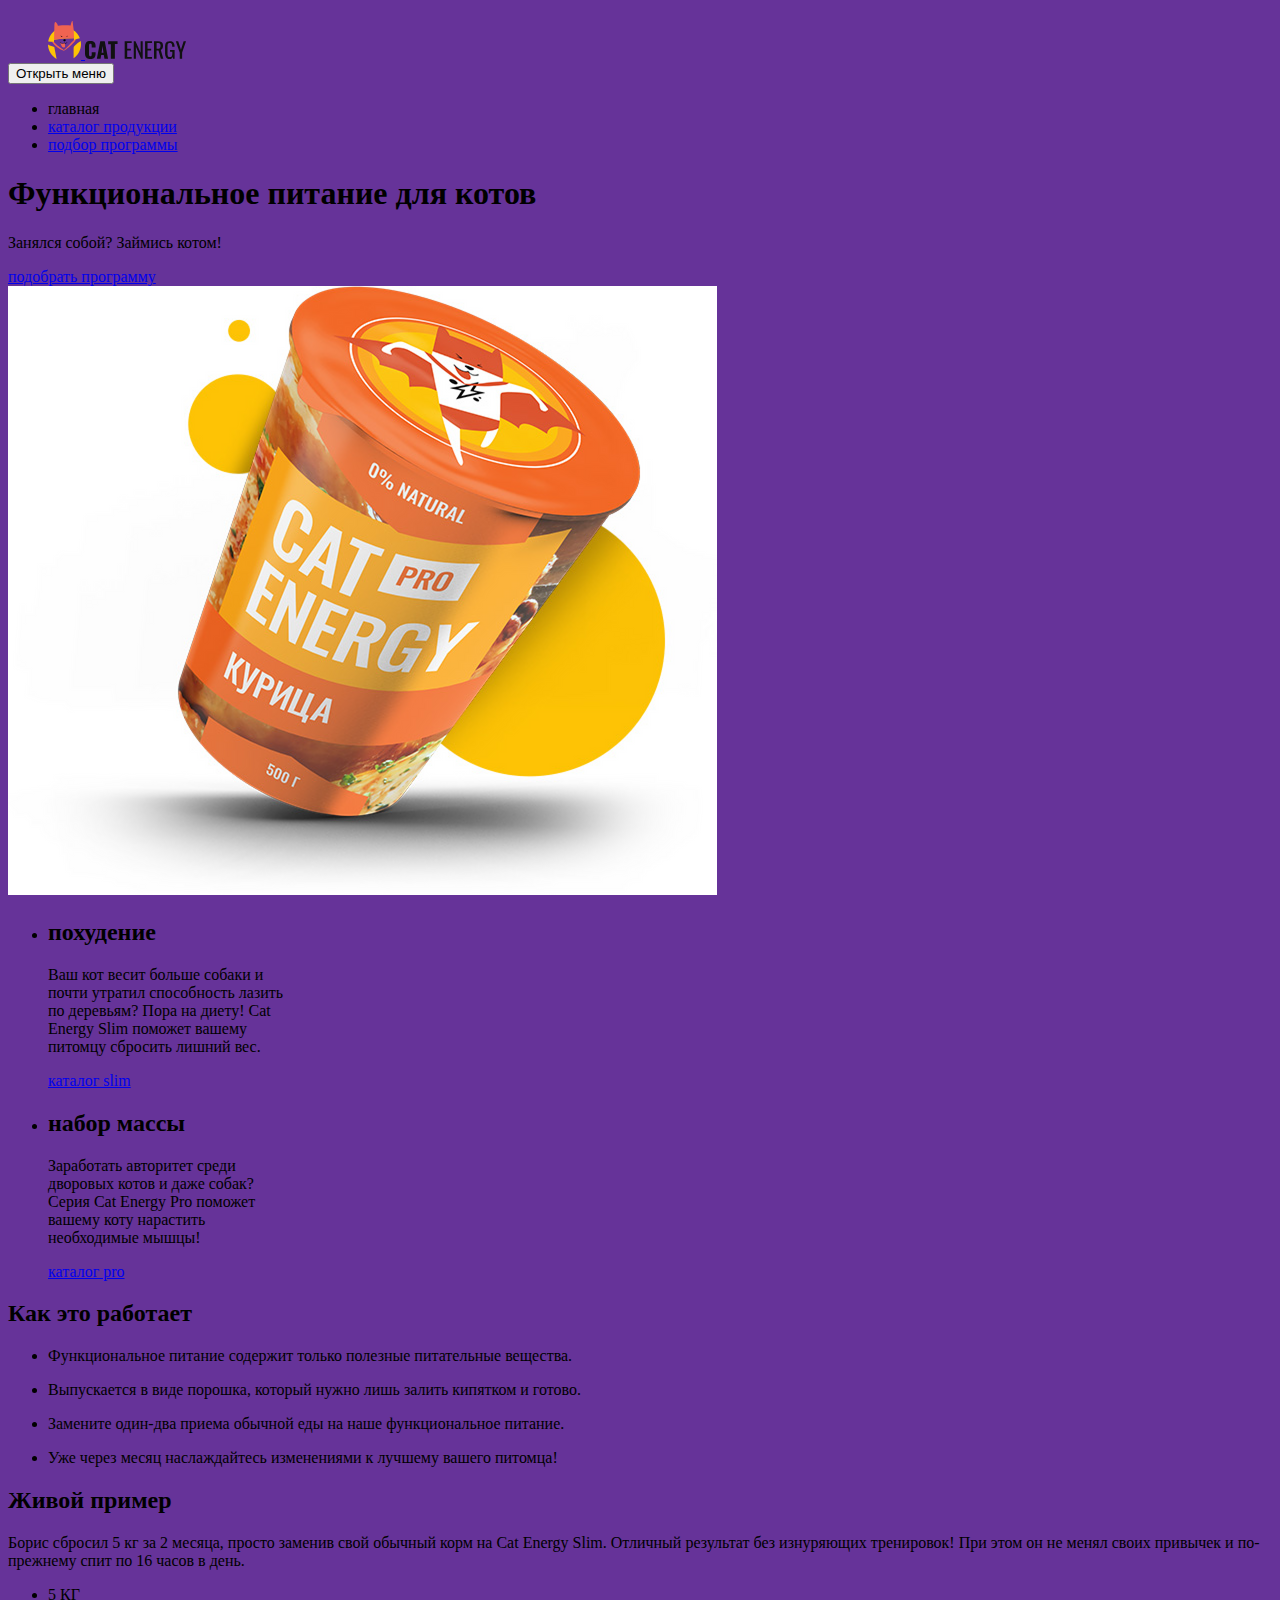
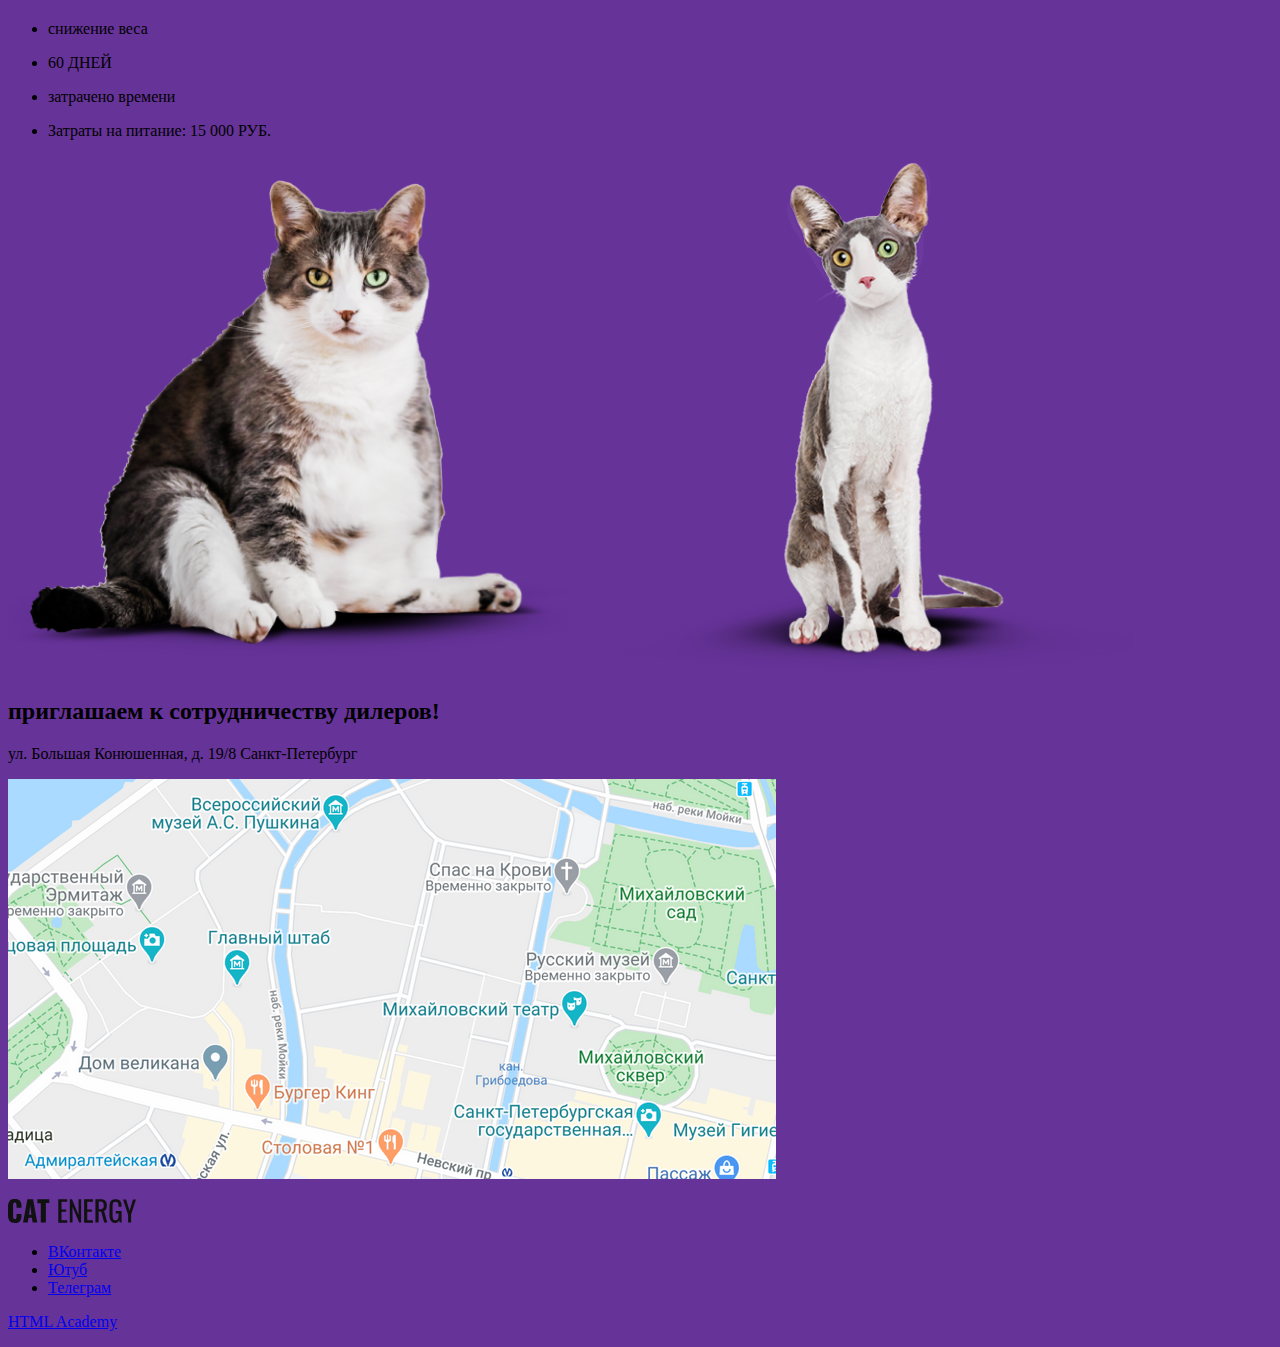
<file: source/index.html>
<!DOCTYPE html>
<html class="page" lang="ru">

<head>
  <meta charset="UTF-8">
  <title>Кэт энерджи</title>
  <meta name="viewport" content="width=device-width,initial-scale=1">
  <link rel="stylesheet" href="styles/styles.css">
  <link rel="icon" href="favicons/favicon-32.svg" type="image/svg+xml">
  <link rel="apple-touch-icon" href="favicons/favicon-180.png">
  <link rel="manifest" href="manifest.webmanifest">
  <script src="scripts/index.js" defer></script>
</head>

<body class="body__page">
  <header class="main-header">
    <a class="main-header__logo-pic" href="#">
      <picture>
        <img class="main-header__logo-pic" src="images/mobile-logo.svg" width="33" height="38" alt="Логотип Кэт энерджи">
      </picture>
    </a>
    <a class="main-header__logo-text" href="#">
      <picture>
        <img class="main-header__logo-text" src="images/mobile-logo-text.svg" width="101" height="18"
          alt="Кэт энерджи header">
      </picture>
    </a>
    <nav class="main-nav">
      <button class="main-nav__toggle" type="button"><span class="visually-hidden">Открыть меню</span></button>
      <ul class="main-nav__list">
        <li class="main-nav__item">
          <a class="main-nav__link main-nav__link--current">главная</a>
        </li>
        <li class="main-nav__item">
          <a class="main-nav__link" href="catalog.html">
            каталог продукции
          </a>
        </li>
        <li class="main-nav__item">
          <a class="main-nav__link" href="#">
            подбор программы
          </a>
        </li>
      </ul>
    </nav>
    <section class="features" data-test="features">
      <h1 class="features__title">Функциональное питание для котов</h1>
      <p class="features__description">Занялся собой? Займись котом!</p>
      <a class="button" href="#">подобрать программу</a>
      <div class="features__image-container">
        <picture>
          <source media="(min-width: 1440px)" type="image/png"
            srcset="images/desktop-index-can-1@1x.png 1x, images/desktop-index-can-1@2x.png 2x" width="552" height="499">
          <source media="(min-width: 768px)" type="image/png"
            srcset="images/tablet-index-can-1@1x.png 1x, images/tablet-index-can-1@2x.png 2x" width="709" height="609">
          <img class="features-section-image" src="images/mobile-index-can-1@1x.png"
            srcset="images/mobile-index-can-1@2x.png 2x" width="280" height="270" alt="Cat Energy PRO 500 г, вкус-курица">
        </picture>
      </div>
    </section>
  </header>
  <main class="main-container">
    <section class="diet" data-test="diet">
      <ul class="diet__list">
        <li class="diet__item">
          <h2 class="diet__title">похудение</h2>
          <p class="diet__subtitle">Ваш кот весит больше собаки и<br>
            почти утратил способность лазить<br>
            по деревьям? Пора на диету! Cat<br>
            Energy Slim поможет вашему<br>
            питомцу сбросить лишний вес.
          </p>
          <a class="diet__link" href="catalog.html"><span class="diet__link-text">каталог slim</span></a>
        </li>
        <li class="diet__item">
          <h2 class="diet__title">набор массы</h2>
          <p class="diet__subtitle">Заработать авторитет среди<br>
            дворовых котов и даже собак?<br>
            Серия Cat Energy Pro поможет<br>
            вашему коту нарастить<br>
            необходимые мышцы!
          </p>
          <a class="diet__link" href="catalog.html"><span class="diet__link-text">каталог pro</span></a>
        </li>
      </ul>
    </section>
    <section class="advantages">
      <h2 class="advantages__title section-title">Как это работает</h2>
      <ul class="advantages__list">
        <li class="advantages__item">
          <p class="advantages__description">Функциональное питание содержит только полезные питательные вещества.</p>
        </li>
        <li class="advantages__item">
          <p class="advantages__description">Выпускается в виде порошка, который нужно лишь залить кипятком и готово.</p>
        </li>
        <li class="advantages__item">
          <p class="advantages__description">Замените один-два приема обычной еды на наше функциональное питание.</p>
        </li>
        <li class="advantages__item">
          <p class="advantages__description">Уже через месяц наслаждайтесь изменениями к лучшему вашего питомца!</p>
        </li>
      </ul>
    </section>
    <section class="example">
      <h2 class="example__title">Живой пример</h2>
      <p class="example__description">Борис сбросил 5 кг за 2 месяца,
        просто заменив свой обычный корм на Cat Energy Slim.
        Отличный результат без изнуряющих тренировок!
        При этом он не менял своих привычек и по-прежнему спит по 16 часов в день.
      </p>
      <ul class="cost__list">
        <li class="cost__item">
          <p class="cost__title">5 КГ</p>
        </li>
        <li class="cost__item">
          <p class="cost__description">снижение веса</p>
        </li>
        <li class="cost__item">
          <p class="cost__title">60 ДНЕЙ</p>
        </li>
        <li class="cost__item">
          <p class="cost__description">затрачено времени</p>
        </li>
        <li class="cost__item">
          <p class="cost__description">Затраты на питание: 15 000 РУБ.</p>
        </li>
      </ul>
    </section>
    <section class="cat-slider">
      <h2 class="cat-slider__wrapper">
        <picture>
          <source media="(min-width: 1440px)" type="image/png" srcset="images/desktop-slider-before@1x.png 1x, images/desktop-slider-before@2x.png 2x" width="560" height="512">
          <source media="(min-width: 768px)" type="image/png" srcset="images/tablet-slider-before@1x.png 1x, images/tablet-slider-before@2x.png 2x" width="560" height="512">
          <img class="cat-slider-mobile-img" src="images/mobile-slider-before@1x.png" srcset="images/mobile-slider-before@2x.png" width="280" height="256" alt="Кот перед диетой">
        </picture>
        <picture>
          <source media="(min-width: 1440px)" type="image/png" srcset="images/desktop-slider-after@1x.png 1x, images/desktop-slider-after@2x.png 2x" width="560" height="512">
          <source media="(min-width: 768px)" type="image/png" srcset="images/tablet-slider-after@1x.png 1x, images/tablet-slider-after@2x.png 2x" width="560" height="512">
          <img class="cat-slider-mobile-img" src="images/mobile-slider-after@1x.png" srcset="images/mobile-slider-after@2x.png" width="280" height="256" alt="Кот после диеты">
        </picture>
      </h2>
    </section>
    <section class="contacts">
      <h2 class="contacts__title">приглашаем к сотрудничеству дилеров!</h2>
      <p class="contacts__description">ул. Большая Конюшенная, д. 19/8 Санкт-Петербург</p>
      <p class="contacts__item-map">
        <picture>
          <source media="(min-width: 1440px)" type="image/png"
            srcset="images/desktop-map@1x.png 1x, images/desktop-map@2x.png 2x" width="1440" height="400">
          <source media="(min-width: 768px)" type="image/png"
            srcset="images/tablet-map@1x.png 1x, images/tablet-map@2x.png 2x" width="768" height="400">
          <img class="map-mobile-img" src="images/mobile-map@1x.png" srcset="images/mobile-map@2x.png 2x" width="320"
            height="362" alt="карта">
        </picture>
      </p>
    </section>
  </main>
  <footer class="footer">
    <a class="footer__logo-text" href="index.html">
      <img class="footer__logo-text" src="images/mobile-footer-logo.svg" width="128" height="24"
        alt="Кэт энерджи footer">
    </a>
    <ul class="footer-social-list">
      <li class="footer__social-item">
        <a class="footer__social-link link-vk" href="https://vk.com/htmlacademy">
          <span class="visually-hidden">ВКонтакте</span>
        </a>
      </li>
      <li class="footer__social-item">
        <a class="footer__social-link link-youtube" href="https://www.youtube.com/user/htmlacademyru">
          <span class="visually-hidden">Ютуб</span>
        </a>
      </li>
      <li class="footer__social-item">
        <a class="footer__social-link link-telegram" href="https://t.me/htmlacademy">
          <span class="visually-hidden">Телеграм</span>
        </a>
      </li>
    </ul>
    <a class="footer__html-academy-link link-html-academy" href="https://htmlacademy.ru/intensive/adaptive">
      <p class="footer__html-academy-text">HTML Academy</p>
    </a>
  </footer>
</body>

</html>
</file>
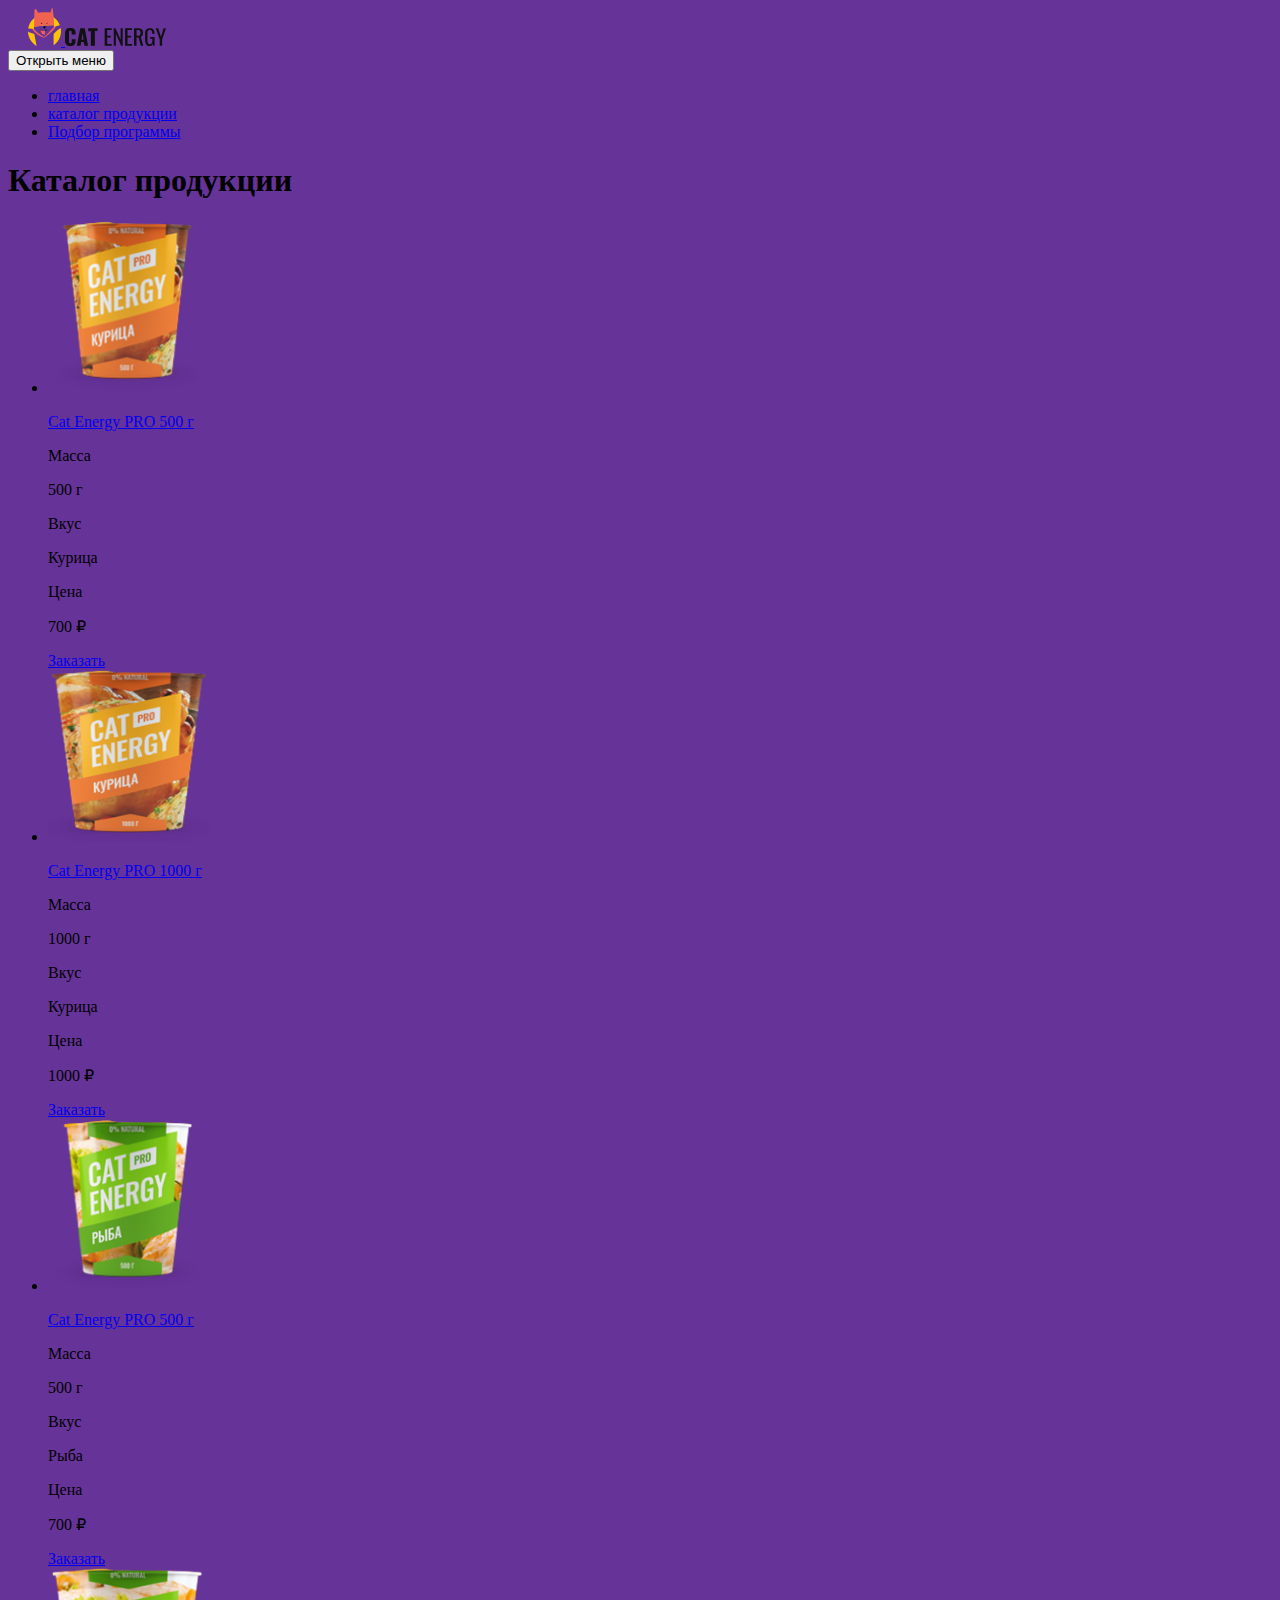
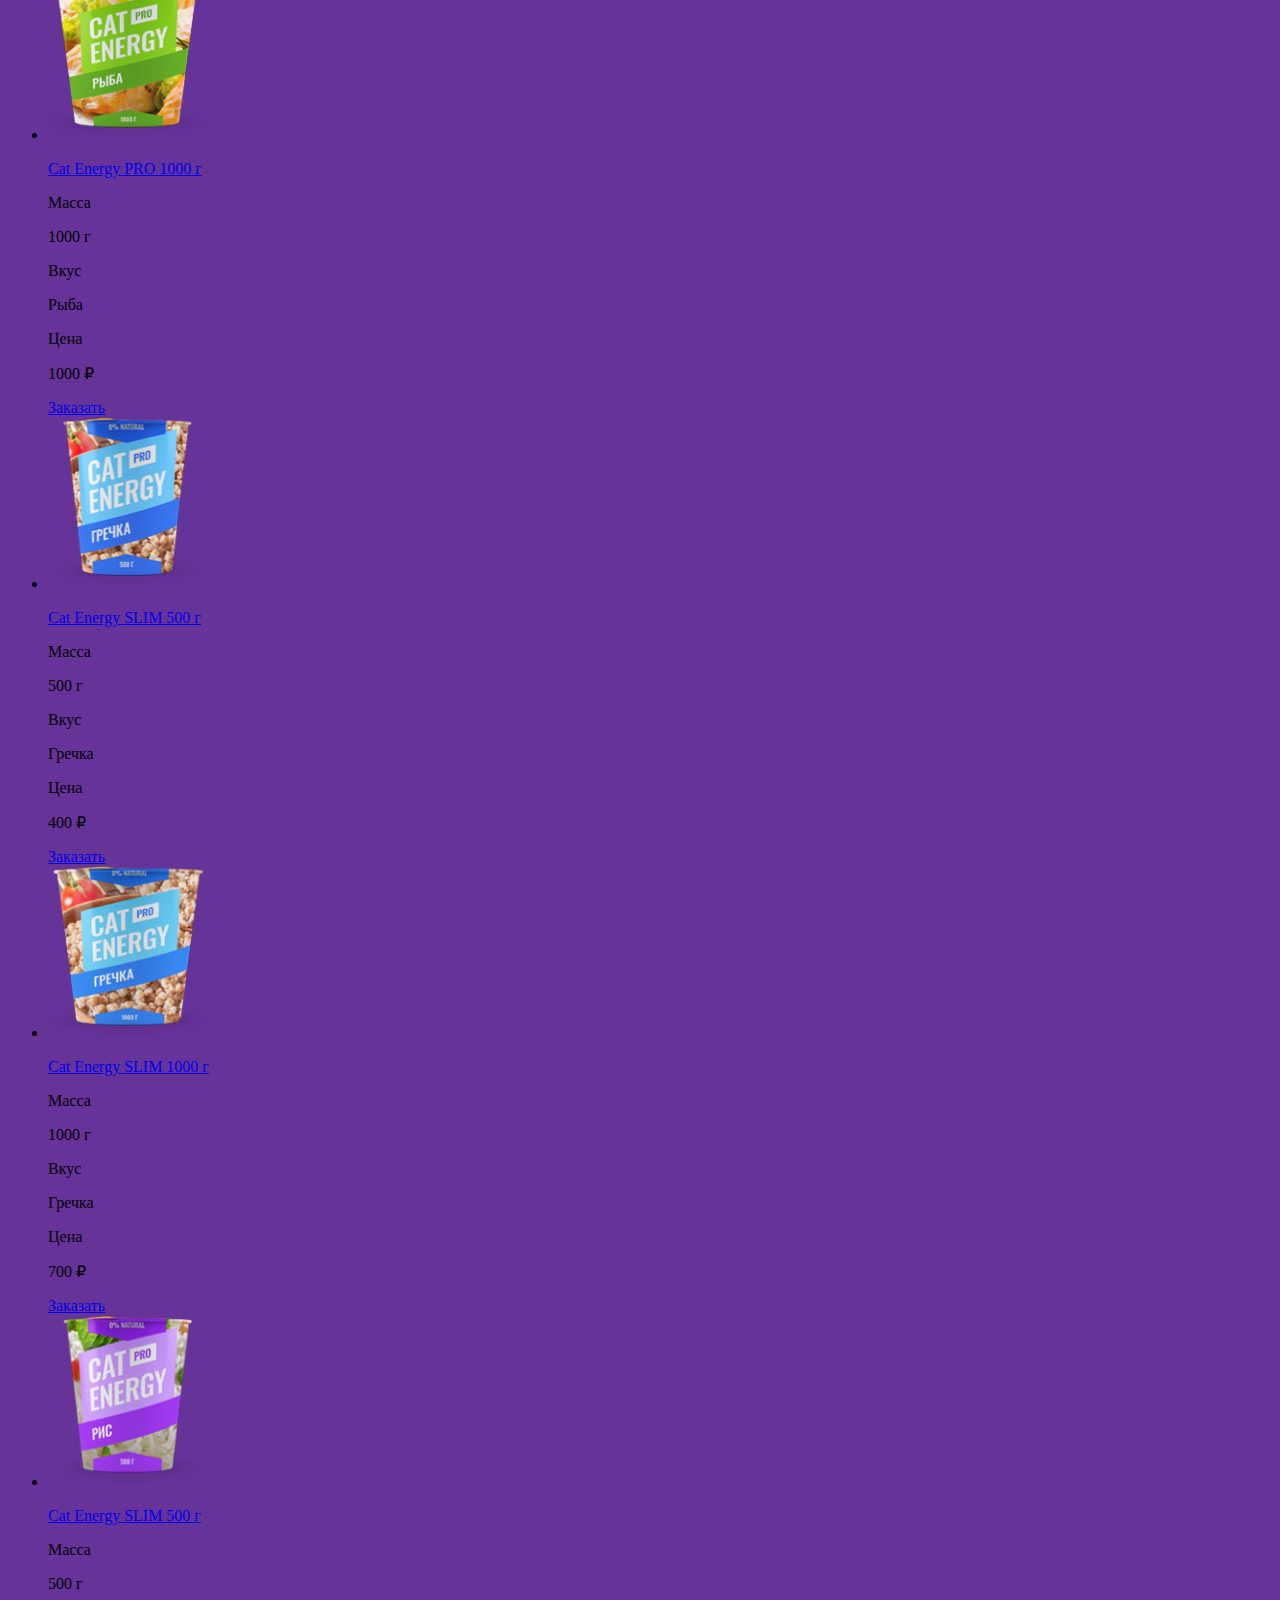
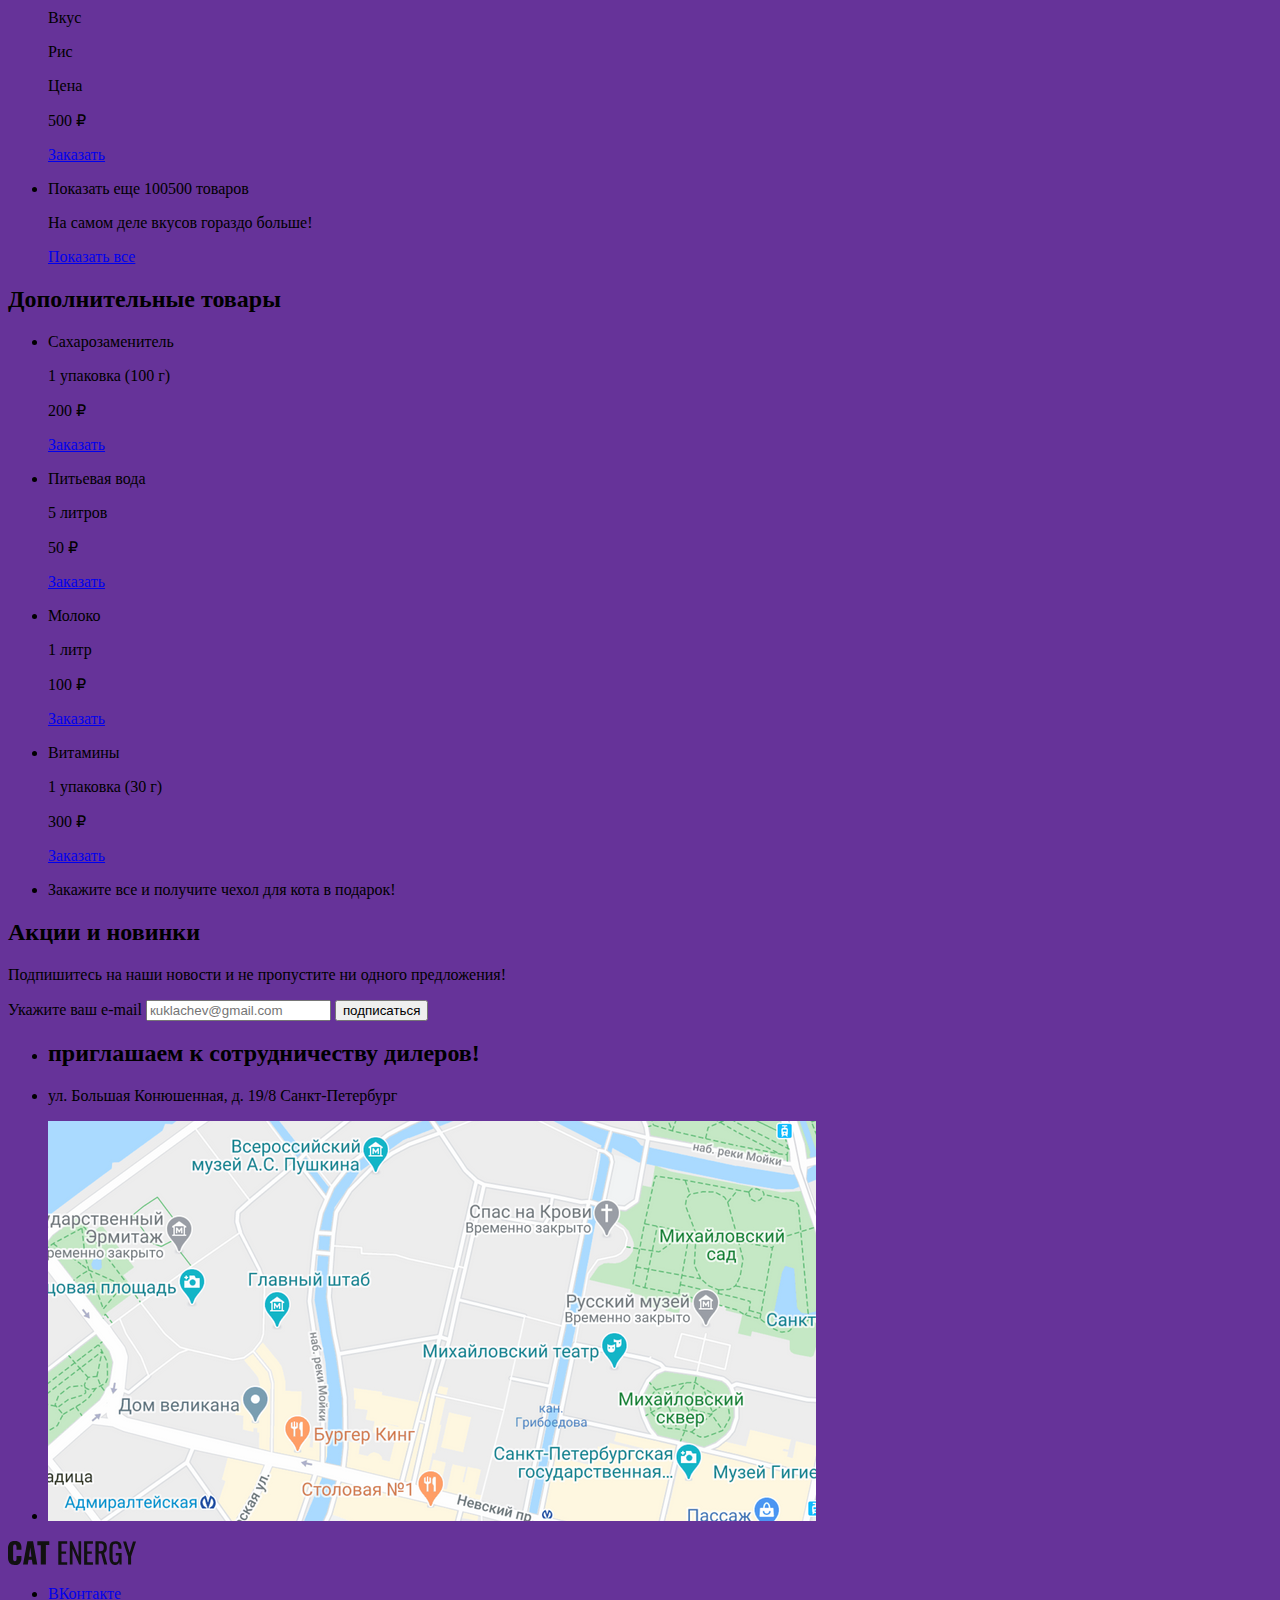
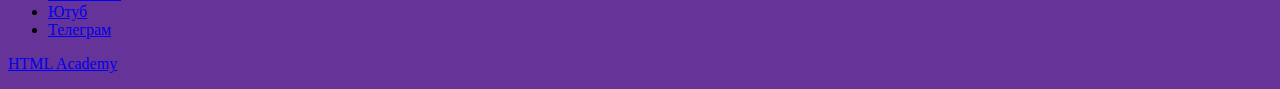
<file: source/catalog.html>
<!DOCTYPE html>
<html class="page" lang="ru">

<head>
  <meta charset="UTF-8">
  <title>Каталог</title>
  <meta name="viewport" content="width=device-width,initial-scale=1">
  <link rel="stylesheet" href="styles/styles.css">
  <link rel="icon" href="favicons/favicon-32.svg" type="image/svg+xml">
  <link rel="apple-touch-icon" href="favicons/favicon-180.png">
  <link rel="manifest" href="manifest.webmanifest">
  <script src="scripts/index.js" defer></script>
</head>

<body class="body__catalog">
  <header class="main-header">
    <a class="main-header__logo-pic" href="index.html">
      <picture>
        <img class="main-header__logo-image" src="images/mobile-logo.svg" width="33" height="38"
          alt="Логотип Кэт энерджи">
      </picture>
    </a>
    <a class="main-header__logo-text" href="index.html">
      <picture>
        <img class="main-header__logo-text logo-text" src="images/mobile-logo-text.svg" alt="Кэт энерджи header"
          width="101" height="18">
      </picture>
    </a>
    <nav class="main-nav">
      <button class="main-nav__toggle" type="button">
        <span class="visually-hidden">Открыть меню</span>
      </button>
      <ul class="main-nav__list">
        <li class="main-nav__item">
          <a class="main-nav__link main-nav__link--current" href="index.html">главная</a>
        </li>
        <li class="main-nav__item">
          <a class="main-nav__link" href="catalog.html">
            каталог продукции
          </a>
        </li>
        <li class="main-nav__item">
          <a class="main-nav__link" href="#">Подбор программы</a>
        </li>
      </ul>
    </nav>
  </header>
  <main class="main-content">
    <section class="catalog" data-test="catalog">
      <h1 class="catalog__title">Каталог продукции</h1>
      <ul class="catalog__list">
        <li class="catalog__card">
          <a class="catalog__card-link-image" href="#">
            <picture>
              <source media="(min-width: 1440px)" type="image/png"
                srcset="images/desktop-catalog-pro-chicken-500@1x.png 1x, images/desktop-catalog-pro-chicken-500@2x.png 2x"
                width="161" height="172">
              <source media="(min-width: 768px)" type="image/png"
                srcset="images/tablet-catalog-pro-chicken-500@1x.png 1x, images/tablet-catalog-pro-chicken-500@2x.png 2x"
                width="161" height="172">
              <img src="images/mobile-catalog-pro-chicken-500@1x.png"
                srcset="images/mobile-catalog-pro-chicken-500@2x.png 2x" width="68" height="86"
                alt="Cat Energy PRO 500 г, вкус-курица">
            </picture>
          </a>
          <a class="catalog__card-link-title" href="#">
            <p class="catalog__card-title">Cat Energy PRO 500 г</p>
          </a>
          <p class="catalog__card-description">Масса</p>
          <p class="catalog__card-description">500 г</p>
          <p class="catalog__card-description">Вкус</p>
          <p class="catalog__card-description">Курица</p>
          <p class="catalog__card-description">Цена</p>
          <p class="catalog__card-description">700 ₽</p>
          <a class="catalog__button" href="#">Заказать</a>
        </li>
        <li class="catalog__card">
          <a class="catalog__card-link-image" href="#">
            <picture>
              <source media="(min-width: 1440px)" type="image/png"
                srcset="images/desktop-catalog-pro-chicken-1000@1x.png 1x, images/desktop-catalog-pro-chicken-1000@2x.png 2x"
                width="161" height="172">
              <source media="(min-width: 768px)" type="image/png"
                srcset="images/tablet-catalog-pro-chicken-1000@1x.png 1x, images/tablet-catalog-pro-chicken-1000@2x.png 2x"
                width="161" height="172">
              <img src="images/mobile-catalog-pro-chicken-1000@1x.png"
                srcset="images/mobile-catalog-pro-chicken-1000@2x.png 2x" width="68" height="86"
                alt="Cat Energy PRO 1000 г, вкус-курица">
            </picture>
          </a>
          <a class="catalog__card-link-title" href="#">
            <p class="catalog__card-title">Cat Energy PRO 1000 г</p>
          </a>
          <p class="catalog__card-description">Масса</p>
          <p class="catalog__card-description">1000 г</p>
          <p class="catalog__card-description">Вкус</p>
          <p class="catalog__card-description">Курица</p>
          <p class="catalog__card-description">Цена</p>
          <p class="catalog__card-description">1000 ₽</p>
          <a class="catalog__button" href="#">Заказать</a>
        </li>
        <li class="catalog__card">
          <a class="catalog__card-link-image" href="#">
            <picture>
              <source media="(min-width: 1440px)" type="image/png"
                srcset="images/desktop-catalog-pro-fish-500@1x.png 1x, images/desktop-catalog-pro-fish-500@2x.png 2x"
                width="161" height="172">
              <source media="(min-width: 768px)" type="image/png"
                srcset="images/tablet-catalog-pro-fish-500@1x.png 1x, images/tablet-catalog-pro-fish-500@2x.png 2x"
                width="161" height="172">
              <img src="images/mobile-catalog-pro-fish-500@1x.png" srcset="images/mobile-catalog-pro-fish-500@2x.png 2x"
                width="68" height="86" alt="Cat Energy PRO 500 г, вкус-рыба">
            </picture>
          </a>
          <a class="catalog__card-link-title" href="#">
            <p class="catalog__card-title">Cat Energy PRO 500 г</p>
          </a>
          <p class="catalog__card-description">Масса</p>
          <p class="catalog__card-description">500 г</p>
          <p class="catalog__card-description">Вкус</p>
          <p class="catalog__card-description">Рыба</p>
          <p class="catalog__card-description">Цена</p>
          <p class="catalog__card-description">700 ₽</p>
          <a class="catalog__button" href="#">Заказать</a>
        </li>
        <li class="catalog__card">
          <a class="catalog__card-link-image" href="#">
            <picture>
              <source media="(min-width: 1440px)" type="image/png"
                srcset="images/desktop-catalog-pro-fish-1000@1x.png 1x, images/desktop-catalog-pro-fish-1000@2x.png 2x"
                width="161" height="172">
              <source media="(min-width: 768px)" type="image/png"
                srcset="images/tablet-catalog-pro-fish-1000@1x.png 1x, images/tablet-catalog-pro-fish-1000@2x.png 2x"
                width="161" height="172">
              <img src="images/mobile-catalog-pro-fish-1000@1x.png" srcset="images/mobile-catalog-pro-fish-1000@2x.png 2x"
                width="68" height="86" alt="Cat Energy PRO 1000 г, вкус-рыба">
            </picture>
          </a>
          <a class="catalog__card-link-title" href="#">
            <p class="catalog__card-title">Cat Energy PRO 1000 г</p>
          </a>
          <p class="catalog__card-description">Масса</p>
          <p class="catalog__card-description">1000 г</p>
          <p class="catalog__card-description">Вкус</p>
          <p class="catalog__card-description">Рыба</p>
          <p class="catalog__card-description">Цена</p>
          <p class="catalog__card-description">1000 ₽</p>
          <a class="catalog__button" href="#">Заказать</a>
        </li>
        <li class="catalog__card">
          <a class="catalog__card-link-image" href="#">
            <picture>
              <source media="(min-width: 1440px)" type="image/png"
                srcset="images/desktop-catalog-slim-buckwheat-500@1x.png 1x, images/desktop-catalog-slim-buckwheat-500@2x.png 2x"
                width="161" height="172">
              <source media="(min-width: 768px)" type="image/png"
                srcset="images/tablet-catalog-slim-buckwheat-500@1x.png 1x, images/tablet-catalog-slim-buckwheat-500@2x.png 2x"
                width="161" height="172">
              <img src="images/mobile-catalog-slim-buckwheat-500@1x.png"
                srcset="images/mobile-catalog-slim-buckwheat-500@2x.png 2x" alt="Cat Energy SLIM 500 г, вкус-гречка"
                width="68" height="86">
            </picture>
          </a>
          <a class="catalog__card-link-title" href="#">
            <p class="catalog__card-title">Cat Energy SLIM 500 г</p>
          </a>
          <p class="catalog__card-description">Масса</p>
          <p class="catalog__card-description">500 г</p>
          <p class="catalog__card-description">Вкус</p>
          <p class="catalog__card-description">Гречка</p>
          <p class="catalog__card-description">Цена</p>
          <p class="catalog__card-description">400 ₽</p>
          <a class="catalog__button" href="#">Заказать</a>
        </li>
        <li class="catalog__card">
          <a class="catalog__card-link-image" href="#">
            <picture>
              <source media="(min-width: 1440px)" type="image/png"
                srcset="images/desktop-catalog-slim-buckwheat-1000@1x.png 1x, images/desktop-catalog-slim-buckwheat-1000@2x.png 2x"
                width="161" height="172">
              <source media="(min-width: 768px)" type="image/png"
                srcset="images/tablet-catalog-slim-buckwheat-1000@1x.png 1x, images/tablet-catalog-slim-buckwheat-1000@2x.png 2x"
                width="161" height="172">
              <img src="images/mobile-catalog-slim-buckwheat-1000@1x.png"
                srcset="images/mobile-catalog-slim-buckwheat-1000@2x.png 2x" width="68" height="86"
                alt="Cat Energy SLIM 1000 г, вкус-гречка">
            </picture>
          </a>
          <a class="catalog__card-link-title" href="#">
            <p class="catalog__card-title">Cat Energy SLIM 1000 г</p>
          </a>
          <p class="catalog__card-description">Масса</p>
          <p class="catalog__card-description">1000 г</p>
          <p class="catalog__card-description">Вкус</p>
          <p class="catalog__card-description">Гречка</p>
          <p class="catalog__card-description">Цена</p>
          <p class="catalog__card-description">700 ₽</p>
          <a class="catalog__button" href="#">Заказать</a>
        </li>
        <li class="catalog__card">
          <a class="catalog__card-link-image" href="#">
            <picture>
              <source media="(min-width: 1440px)" type="image/png"
                srcset="images/desktop-catalog-slim-rice-500@1x.png 1x, images/desktop-catalog-slim-rice-500@2x.png 2x"
                width="161" height="172">
              <source media="(min-width: 768px)" type="image/png"
                srcset="images/tablet-catalog-slim-rice-500@1x.png 1x, images/tablet-catalog-slim-rice-500@2x.png 2x"
                width="161" height="172">
              <img src="images/mobile-catalog-slim-rice-500@1x.png" srcset="images/mobile-catalog-slim-rice-500@2x.png 2x"
                width="68" height="86" alt="Cat Energy SLIM 500 г, вкус-рис">
            </picture>
          </a>
          <a class="catalog__card-link-title" href="#">
            <p class="catalog__card-title">Cat Energy SLIM 500 г</p>
          </a>
          <p class="catalog__card-description">Масса</p>
          <p class="catalog__card-description">500 г</p>
          <p class="catalog__card-description">Вкус</p>
          <p class="catalog__card-description">Рис</p>
          <p class="catalog__card-description">Цена</p>
          <p class="catalog__card-description">500 ₽</p>
          <a class="catalog__button" href="#">Заказать</a>
        </li>
        <li class="catalog__show-all">
          <p class="catalog__card-title">Показать еще 100500 товаров</p>
          <p class="catalog__card-description">На самом деле вкусов гораздо больше!</p>
          <a class="catalog__button show-all-button" href="#">Показать все</a>
        </li>
      </ul>
    </section>
    <section class="add">
      <h2 class="add__title">Дополнительные товары</h2>
      <ul class="add__list">
        <li class="add__card">
          <p class="add__card-title">Сахарозаменитель</p>
          <p class="add__card-description">1 упаковка (100 г)</p>
          <p class="add__card-description">200 ₽</p>
          <a class="catalog__button" href="#">Заказать</a>
        </li>
        <li class="add__card">
          <p class="add__card-title">Питьевая вода</p>
          <p class="add__card-description">5 литров</p>
          <p class="add__card-description">50 ₽</p>
          <a class="catalog__button" href="#">Заказать</a>
        </li>
        <li class="add__card">
          <p class="add__card-title">Молоко</p>
          <p class="add__card-description">1 литр</p>
          <p class="add__card-description">100 ₽</p>
          <a class="catalog__button" href="#">Заказать</a>
        </li>
        <li class="add__card">
          <p class="add__card-title">Витамины</p>
          <p class="add__card-description">1 упаковка (30 г)</p>
          <p class="add__card-description">300 ₽</p>
          <a class="catalog__button" href="#">Заказать</a>
        </li>
        <li class="add__card-gift">
          <p class="add__card-gift-description">Закажите все и получите чехол для кота в подарок!</p>
        </li>
      </ul>
    </section>
    <section class="subscribe">
      <h2 class="subscribe__title">Акции и новинки</h2>
      <p class="subscribe__description">Подпишитесь на наши новости и не пропустите ни одного предложения!</p>
      <form class="subscribe__form" action="https://echo.htmlacademy.ru/courses" method="post">
        <label class="visually-hidden" for="subscribe-email">Укажите ваш e-mail</label>
        <input class="subscribe__field" type="email" name="email" id="subscribe-email" placeholder="кuklachev@gmail.com"
          required>
        <button class="subscribe__button" type="submit">подписаться</button>
      </form>
    </section>
    <section class="contacts">
      <ul class="contacts__list">
        <li class="contacts__item">
          <h2 class="contacts__title">приглашаем к сотрудничеству дилеров!</h2>
        </li>
        <li class="contacts__item">
          <p class="contacts__description">ул. Большая Конюшенная, д. 19/8 Санкт-Петербург</p>
        </li>
        <li class="contacts__item-map">
          <picture>
            <source media="(min-width: 1440px)" type="image/png" srcset="images/desktop-map@1x.png 1x, images/desktop-map@2x.png 2x" width="320" height="362">
            <source media="(min-width: 768px)" type="image/png" srcset="images/tablet-map@1x.png 1x, images/tablet-map@2x.png 2x" width="768" height="400">
            <img class="map-mobile-img" src="images/mobile-map@1x.png" srcset="images/mobile-map@2x.png 2x" width="320" height="362" alt="карта">
          </picture>
        </li>
      </ul>
    </section>
  </main>
  <footer class="footer">
    <a class="footer__logo-text" href="index.html">
      <img class="footer__logo-text" src="images/mobile-footer-logo.svg" width="128" height="24"
        alt="Кэт энерджи footer">
    </a>
    <ul class="footer__social-list">
      <li class="footer__social-item">
        <a class="footer__social-link link-vk" href="https://vk.com/htmlacademy">
          <span class="visually-hidden">ВКонтакте</span>
        </a>
      </li>
      <li class="footer__social-item">
        <a class="footer__social-link link-youtube" href="https://www.youtube.com/user/htmlacademyru">
          <span class="visually-hidden">Ютуб</span>
        </a>
      </li>
      <li class="footer__social-item">
        <a class="footer__social-link link-telegram" href="https://t.me/htmlacademy">
          <span class="visually-hidden">Телеграм</span>
        </a>
      </li>
    </ul>
    <a class="footer__html-academy-link link-html-academy" href="https://htmlacademy.ru/intensive/adaptive">
      <p class="footer__html-academy-text">HTML Academy</p>
    </a>
  </footer>
</body>

</html>
</file>
<file: source/styles/styles.css>
@font-face {
  font-family: "Lato";
  font-weight: 400;
  font-style: normal;
  font-display: swap;
  src: url("../fonts/lato/lato-regular.woff2") format("woff2");
}

@font-face {
  font-family: "Oswald";
  font-weight: 400;
  font-style: normal;
  font-display: swap;
  src: url("../fonts/oswald/oswald-regular.woff2") format("woff2");
}

.img {
  max-width: 100%;
  height: auto;
  margin-top: 13px;
}

.page__body {
  min-height: 100%;
  margin: 0;
}

.main-header__logo-pic {
  margin-top: 13px;
  margin-left: 20px;
}

.main-header__logo-text {
  top: 230px;
  left: 109px;
}

body {
  background-color: rebeccapurple;
}
</file>
